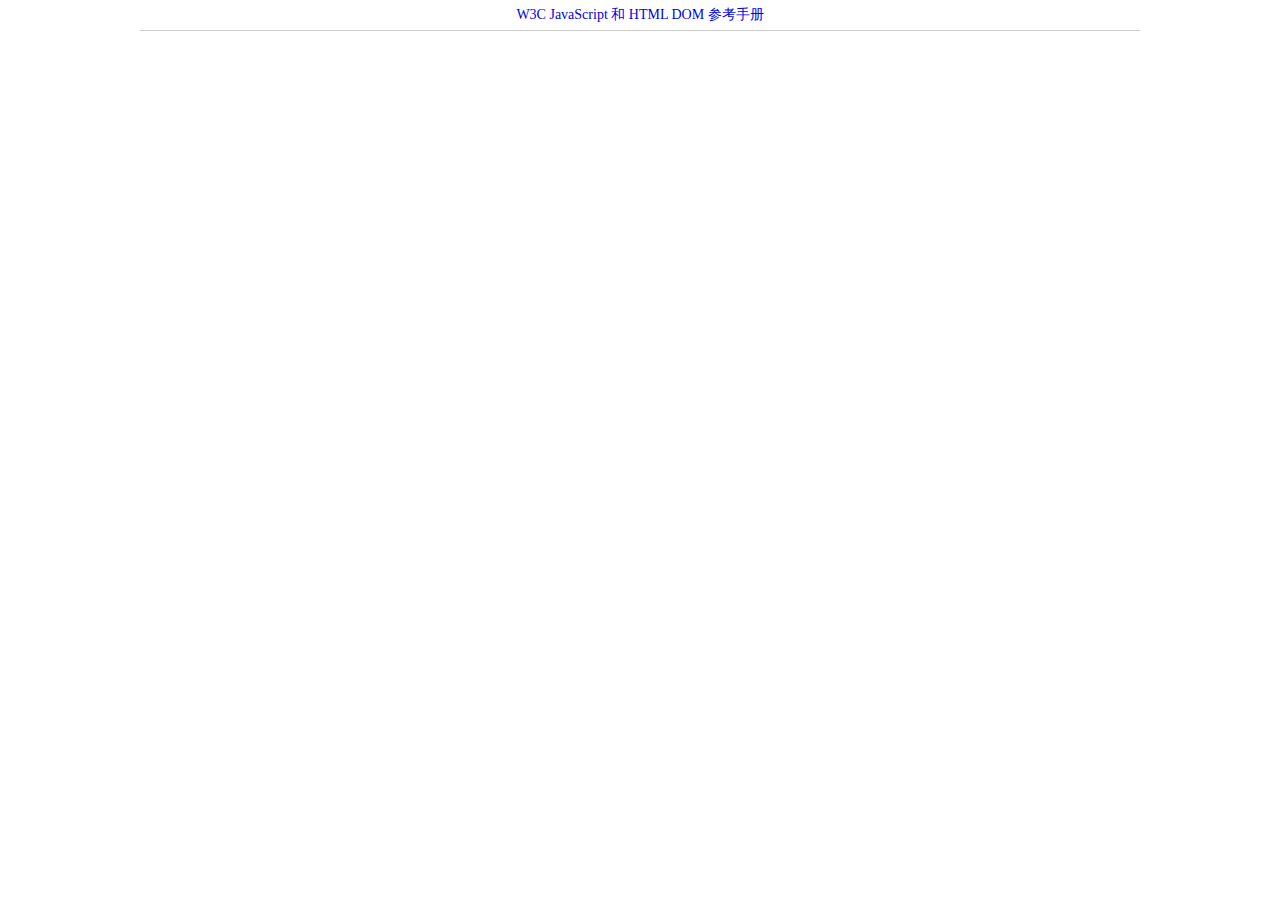
<file: javascript学习/index(new).html>
<!doctype html>
<html lang="en">
<head>
	<meta charset="UTF-8">
	<title>javascript学习</title>
	<style>
	*{
		padding: 0;
		margin:0;
	}	
	#nav{
		margin: 0 auto;
		width: 1000px;
		font-size: 0;
	}
	a{ 				
		display: inline-block;		
		width: 1000px;
		height: 30px;
		border-bottom: 1px solid #ccc;
		
		font-size: 14px;
		text-align: center;
		line-height: 30px;
		text-decoration: none;
	}
	a:hover{
		color: white;
		background-color: blue;
		border: 1px solid;
		border-left-color: orange;
		border-top-color: rgb(230, 158, 25);
		border-right-color: orange;
	}
	
	</style>
	
	<script src="javascript/script3.js"></script>
</head>
<body>
<div id="nav">
	<a href="https://www.w3school.com.cn/jsref/index.asp">W3C JavaScript 和 HTML DOM 参考手册</a>
	
</div>
</body>
</html>
</file>
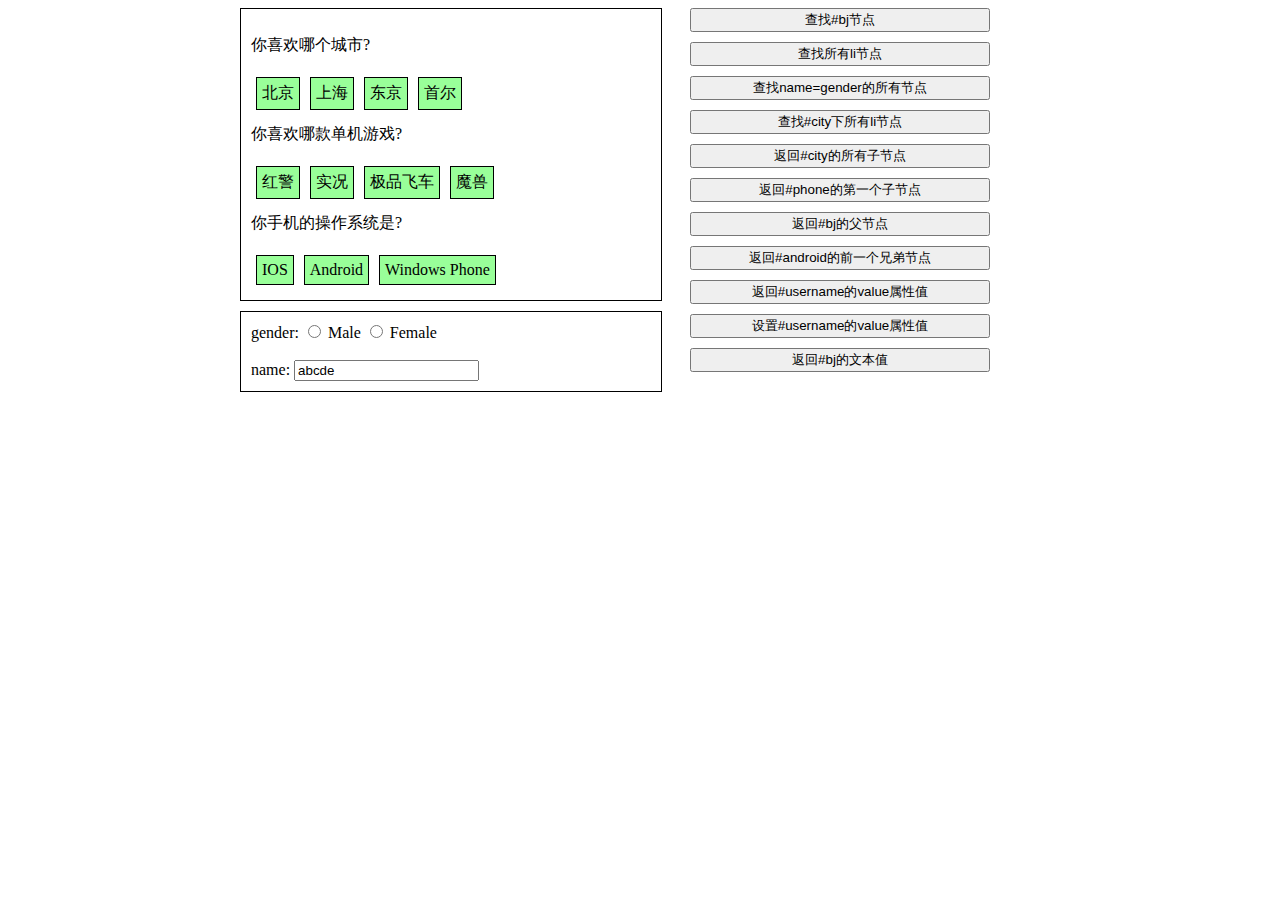
<file: javascript学习/DOM/01.dom查询.html>
<!DOCTYPE HTML PUBLIC "-//W3C//DTD HTML 4.01//EN" "http://www.w3.org/TR/html4/strict.dtd">
<html>
	<head>
		<meta http-equiv="Content-Type" content="text/html; charset=UTF-8">
		<title>Untitled Document</title>
		<link rel="stylesheet" type="text/css" href="style/css.css" />
		<script src="javascript/script1.js"></script>
	</head>
	<body>
		<div id="total">
			<div class="inner">
				<p>
					你喜欢哪个城市?
				</p>

				<ul id="city">
					<li id="bj">北京</li>
					<li>上海</li>
					<li>东京</li>
					<li>首尔</li>
				</ul>

				<br>
				<br>

				<p>
					你喜欢哪款单机游戏?
				</p>

				<ul id="game">
					<li id="rl">红警</li>
					<li>实况</li>
					<li>极品飞车</li>
					<li>魔兽</li>
				</ul>

				<br />
				<br />

				<p>
					你手机的操作系统是?
				</p>

				<ul id="phone"><li>IOS</li> <li id="android">Android</li><li>Windows Phone</li></ul>
			</div>

			<div class="inner">
				gender:
				<input class="hello" type="radio" name="gender" value="male"/>
				Male
				<input class="hello" type="radio" name="gender" value="female"/>
				Female
				<br>
				<br>
				name:
				<input type="text" name="name" id="username" value="abcde"/>
			</div>
		</div>
		<div id="btnList">
			<div><button id="btn01">查找#bj节点</button></div>
			<div><button id="btn02">查找所有li节点</button></div>
			<div><button id="btn03">查找name=gender的所有节点</button></div>
			<div><button id="btn04">查找#city下所有li节点</button></div>
			<div><button id="btn05">返回#city的所有子节点</button></div>
			<div><button id="btn06">返回#phone的第一个子节点</button></div>
			<div><button id="btn07">返回#bj的父节点</button></div>
			<div><button id="btn08">返回#android的前一个兄弟节点</button></div>
			<div><button id="btn09">返回#username的value属性值</button></div>
			<div><button id="btn10">设置#username的value属性值</button></div>
			<div><button id="btn11">返回#bj的文本值</button></div>
		</div>
	</body>
</html>
</file>
<file: javascript学习/DOM/style/css.css>
body {
	width: 800px;
	margin-left: auto;
	margin-right: auto;
}

button {
	width: 300px;
	margin-bottom: 10px;
}

#btnList {
	float:left;
}

#total{
	width: 450px;
	float:left;
}

ul{
	list-style-type: none;
	margin: 0px;
	padding: 0px;
}

.inner li{
	border-style: solid;
	border-width: 1px;
	padding: 5px;
	margin: 5px;
	background-color: #99ff99;
	float:left;
}

.inner{
	width:400px;
	border-style: solid;
	border-width: 1px;
	margin-bottom: 10px;
	padding: 10px;
	float: left;
}
</file>
